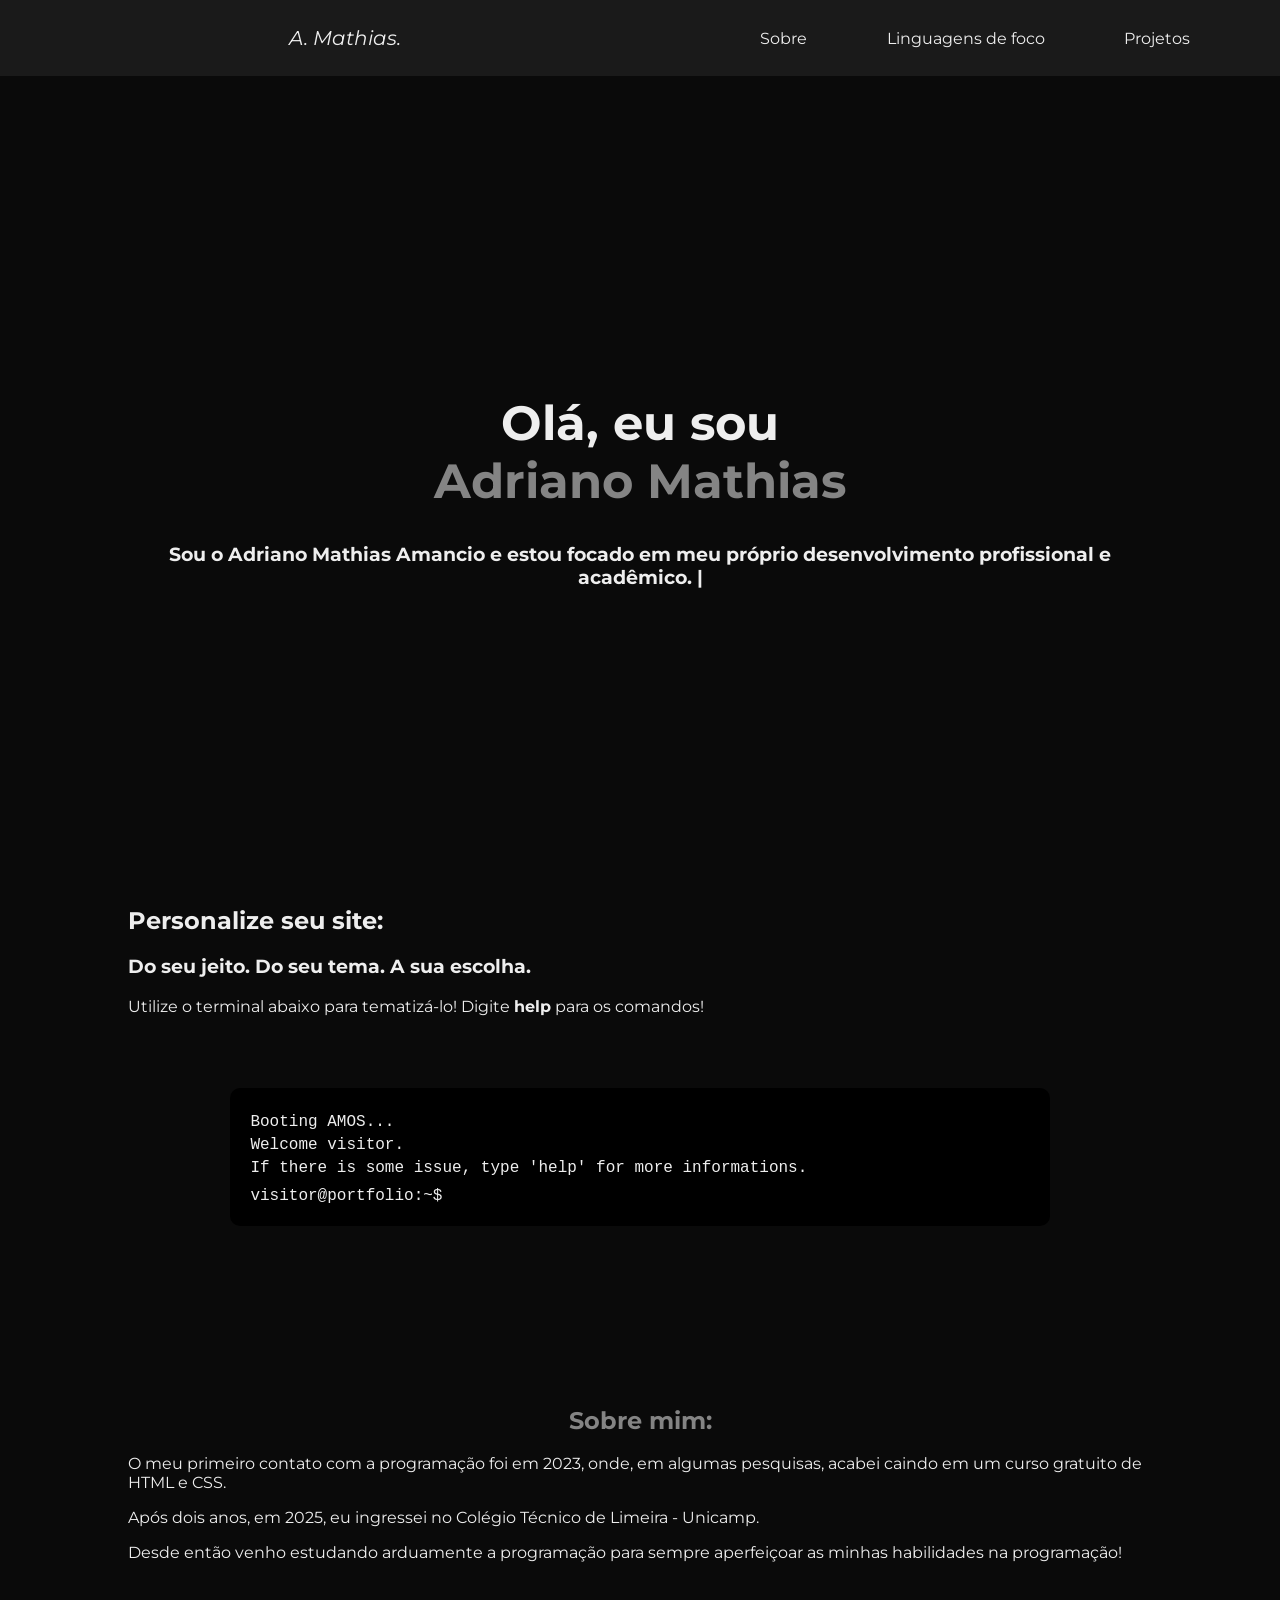
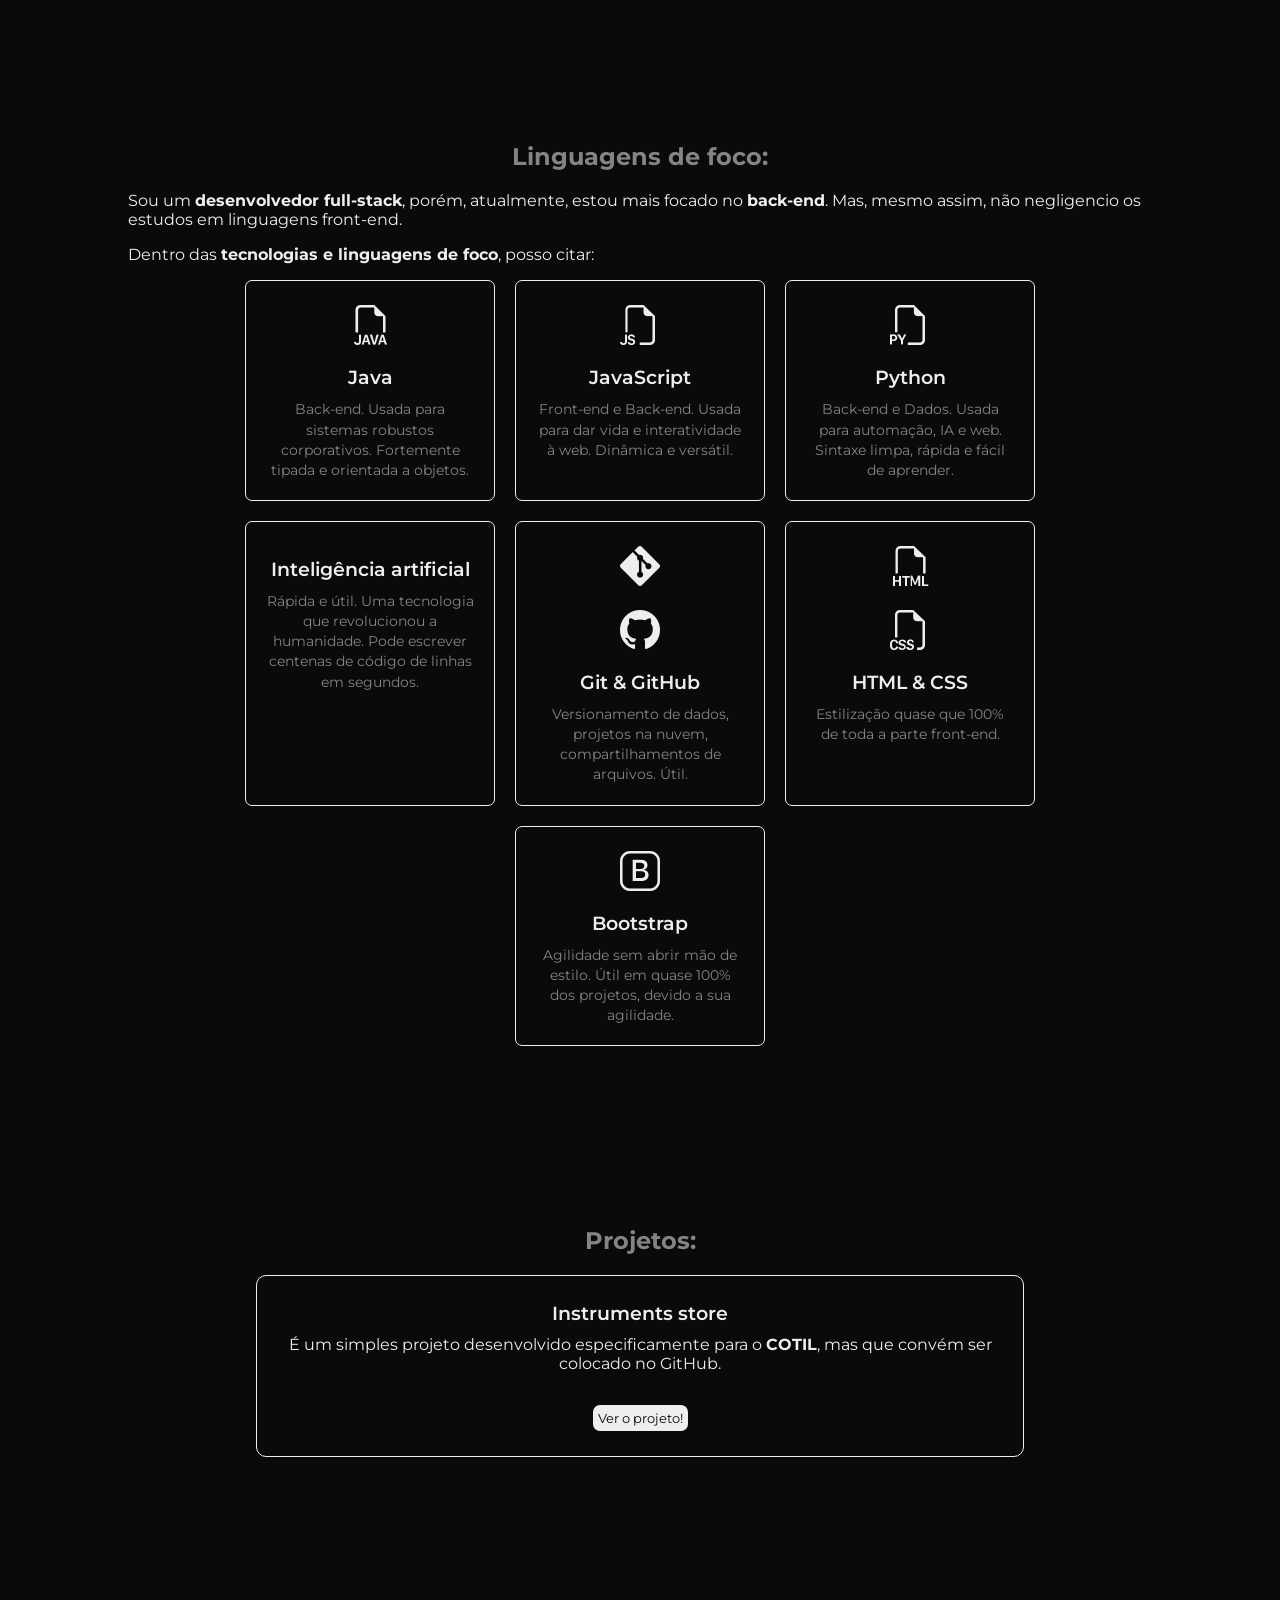
<file: index.html>
<!DOCTYPE html>
<html lang="pt-br">
<head>
    <meta charset="UTF-8">
    <meta name="viewport" content="width=device-width, initial-scale=1.0">
    <title>Adriano Mathias | Portfólio</title>

    <!--Fonte:-->
    <link rel="preconnect" href="https://fonts.googleapis.com">
    <link rel="preconnect" href="https://fonts.gstatic.com" crossorigin>
    <link href="https://fonts.googleapis.com/css2?family=Montserrat:ital,wght@0,100..900;1,100..900&display=swap" rel="stylesheet">

    <!--Incorporação do CSS:-->
    <link rel="stylesheet" href="style.css">

    <!--Icones do bootstrap-->
    <link rel="stylesheet" href="https://cdn.jsdelivr.net/npm/bootstrap-icons@1.11.3/font/bootstrap-icons.min.css">
    <link rel="stylesheet" href="https://cdn.jsdelivr.net/npm/bootstrap-icons@1.13.1/font/bootstrap-icons.min.css">
</head>
<body>
    <nav class="navbar">
        <ul>
            <li class="logo"><i>A. Mathias.</i></li>
        </ul>
            <ul class="menu">
                <li><a href="#about">Sobre</a></li>
                <li><a href="#languages">Linguagens de foco</a></li>
                <li><a href="#projects">Projetos</a></li> 
            </ul>
    </nav>

    <div class="sitebody">

        <section class="hero">
        <h1 class="center">Olá, eu sou <div class="secondary-text">Adriano Mathias</div></h1>
        <h3>Sou o Adriano Mathias Amancio e estou focado em meu próprio desenvolvimento profissional e acadêmico.<span class="pipe">|</span></h3>
        </section>

        <h2>Personalize seu site:</h2>
        <h3>Do seu jeito. Do seu tema. A sua escolha.</h3>
        <p>Utilize o terminal abaixo para tematizá-lo! Digite <strong>help</strong> para os comandos!</p>
        <div class="terminal">

            <div id="terminal-output">
                <p>Booting AMOS...</p>
                <p>Welcome visitor.</p>
                <p>If there is some issue, type 'help' for more informations.</p>
            </div>

            <div class="terminal-input">
                <span>visitor@portfolio:~$</span>
                <input type="text" id="user-command" autocomplete="off">
            </div>
        </div>
        
        <section class="text-box">
        <h2 class="center secondary-text" id="about">Sobre mim:</h2>
        <p>O meu primeiro contato com a programação foi em 2023, onde, em algumas pesquisas, acabei caindo em um curso gratuito de HTML e CSS.</p>
        <p>Após dois anos, em 2025, eu ingressei no Colégio Técnico de Limeira - Unicamp.</p>
        <p>Desde então venho estudando arduamente a programação para sempre aperfeiçoar as minhas habilidades na programação!</p>
        </section>

        <section class="text-box">
        <h2 class="center secondary-text" id="languages">Linguagens de foco:</h2>
        <p>Sou um <strong>desenvolvedor full-stack</strong>, porém, atualmente, estou mais focado no <strong>back-end</strong>. Mas, mesmo assim, não negligencio os estudos em linguagens front-end.</p>
        <p>Dentro das <strong>tecnologias e linguagens de foco</strong>, posso citar:</p>
        
        <section class="text-box">
        <section class="cards-container">
            <div class="card">
                <i class="bi bi-filetype-java"></i>
                <h4>Java</h4>
                <p>Back-end. Usada para sistemas robustos corporativos. Fortemente tipada e orientada a objetos.</p>
            </div>
            
            <div class="card">
                <i class="bi bi-filetype-js"></i>
                <h4>JavaScript</h4>
                <p>Front-end e Back-end. Usada para dar vida e interatividade à web. Dinâmica e versátil.</p>
            </div>

            <div class="card">
                <i class="bi bi-filetype-py"></i>
                <h4>Python</h4>
                <p>Back-end e Dados. Usada para automação, IA e web. Sintaxe limpa, rápida e fácil de aprender.</p>
            </div>

            <div class="card">
                <i class="bi bi-openai"></i>
                <h4>Inteligência artificial</h4>
                <p>Rápida e útil. Uma tecnologia que revolucionou a humanidade. Pode escrever centenas de código de linhas em segundos.</p>
            </div>

            <div class="card">
                <i class="bi bi-git"></i><i class="bi bi-github"></i>
                <h4>Git & GitHub</h4>
                <p>Versionamento de dados, projetos na nuvem, compartilhamentos de arquivos. Útil.</p>
            </div>

            <div class="card">
                <i class="bi bi-filetype-html"></i><i class="bi bi-filetype-css"></i>
                <h4>HTML & CSS</h4>
                <p>Estilização quase que 100% de toda a parte front-end.</p>
            </div>

            <div class="card">
                <i class="bi bi-bootstrap"></i>
                <h4>Bootstrap</h4>
                <p>Agilidade sem abrir mão de estilo. Útil em quase 100% dos projetos, devido a sua agilidade.</p>
            </div>
        </section>
        </section>
        

        <section class="text-box">
            <h2 class="center secondary-text" id="projects">Projetos:</h2>
            <div class="project-card">
                <h4>Instruments store</h4>
                <p>É um simples projeto desenvolvido especificamente para o <strong>COTIL</strong>, mas que convém ser colocado no GitHub.</p>
                <button><a href="https://github.com/adrianomathias/instruments-store" target="_blank">Ver o projeto!</a></button>
            </div>
        </section>
    </section>

    <script src="script.js"></script>
</body>
</html>
</file>
<file: style.css>
:root{
    --background-color-body: #0a0a0a;
    --background-color-nav: #1a1a1a;
    --text-color: #eee;
    --background-color-terminal: black;
    
    /* For terminal */
    --secondary-text-color: rgb(132, 132, 132);
    --border-card-color: #eee;
}

html{
    scroll-behavior: smooth;
    font-family: "Montserrat",'Courier New', Courier, monospace;
}

body{
    margin: 0;
    color: var(--text-color);
    background-color: var(--background-color-body);
}

*{
    box-sizing: border-box;
}

/* Nav Bar */
.navbar{
    display: flex;
    align-items: center;
    justify-content: space-evenly;
    width: 100%;
    padding: 10px;
    background-color: var(--background-color-nav);
}

.navbar ul{
    display: flex;
    align-items: center;
    justify-content: space-evenly;
    width: 100%;
}

.navbar a{
    color: var(--text-color);
    text-decoration: none;
}

.logo{
    font-size: 20px;
    list-style: none;
}

.element{
    font-size: 15px;
}

.menu{
    display: flex;
    list-style: none;
}

/* Hero */
.hero{
    height:90vh;
    display:flex;
    flex-direction:column;
    justify-content:center;
    align-items:center;
    text-align:center;
    padding:20px;
    animation:fade 1.7s ease;
}

.hero h1{
    font-size:3rem;
    margin-bottom:15px;
}

.pipe{
    margin-left: 5px;
    animation: blink 1s infinite;
}

/* Terminal */
.terminal{
    width: 80%;
    background-color: var(--background-color-terminal);
    margin:40px auto;
    padding:20px;
    border-radius: 10px;
    font-family: monospace, 'Courier New', Courier;
    margin-top: 8vh;
    margin-bottom: 20vh;
}

#terminal-output p{
    margin: 5px 0px;
}

.terminal-input{
    display:flex;
    gap:10px;
    margin-top:10px;
}

.terminal-input input{
    background: none;
    outline: none;
    border: none;
    font-family: monospace, sans-serif;
    width: 100%;
    color: var(--text-color);
    font-size: 15px;
}

/* Site body */
.sitebody{
    padding-left: 10%;
    padding-right: 10%;
}

/* Center */
.center{
    text-align: center;
}

/* Text colors */
.secondary-text{
    color: var(--secondary-text-color);
    transition: color 0.7s ease-in-out;
}

/* Cards */
.cards-container{
    display: flex;
    align-items: stretch;
    justify-content: center;
    gap: 20px;
    width: 80%;
    margin: auto;
    flex-wrap: wrap;
}

.card{
    display: flex;
    flex-direction: column;
    align-items: center;
    border: 1px solid var(--border-card-color);
    border-radius: 7px;
    padding: 20px;
    text-align: center;
    flex: 0 0 250px;
    transition: transform 0.3s ease, box-shadow 0.3s ease;
    background-color: transparent;
}

.card i{
    font-size: 2.5rem;
    margin-bottom: 15px;
    color: var(--text-color);
}

.card h4{
    margin: 0 0 10px 0;
    font-size: 1.2rem;
    font-weight: 600;
}

.card p{
    font-size: 0.9rem;
    color: var(--secondary-text-color);
    margin: 0;
    line-height: 1.4;
}

.project-card{
    width: 75%;
    height: auto;
    margin: auto;
    padding: 25px;
    text-align: center;
    border: 1px solid var(--border-card-color);
    border-radius: 10px;
    transition: all 0.3s ease-in-out;
}

.project-card h4{
    margin: 0 0 10px 0;
    font-size: 1.2rem;
    font-weight: 600;
}

.project-card p{
    margin: 10px 0 0 0;
    font-weight: 400;
}

.project-card button{
    background: var(--border-card-color);
    border: 0;
    border-radius: 7px;
    margin: 3.5vh 0 0 0;
    padding: 5px;
    transition: all 0.4s ease-in-out;
}

.project-card a{
    font-family: "Montserrat";
    text-decoration: none;
    color: #0a0a0a;
}

/* Hovers */
.logo, .menu li{
    transition: opacity 0.7s ease-in-out;
}

.logo:hover, .menu li:hover{
    opacity: 0.7;
}

.secondary-text:hover{
    color: var(--text-color);
}

.project-card:hover{
    transform: translateY(-10px);
    box-shadow: 0 10px 20px rgba(255, 255, 255, 0.05);
}

.project-card button:hover{
    background-color: var(--border-card-color);
    box-shadow: 0 10px 20px rgba(255, 255, 255, 0.05);
}

.card:hover{
    transform: translateY(-10px);
    box-shadow: 0 10px 20px rgba(255, 255, 255, 0.05);
}

/* Text box */
.text-box{
    margin-bottom: 20vh;
}

/* Key Frame */

/* Fade */
@keyframes fade{
from{
    opacity:0;
    transform:translateY(30px);
}
to{
    opacity:1;
    transform:translateY(0);
}
}

/* Blink */
@keyframes blink {
    0%{
        opacity: 1;
    }
    50%{
        opacity: 0;
    }
    100%{
        opacity: 1;
    }
}

/* Media */
@media (max-width: 768px) {
    .cards-container {
        flex-direction: column;
        width: 100%;
    }
    
    .card {
        width: 100%;
    }

    .menu a{
        display: none;
    }

    .navbar{
        display: block;
        text-align: center;
        padding-bottom: 0;
    }

    .hero{
        margin: 0;
    }

    .terminal{
        width: 95%;
        margin-bottom: 20vh;
    }
}
</file>
